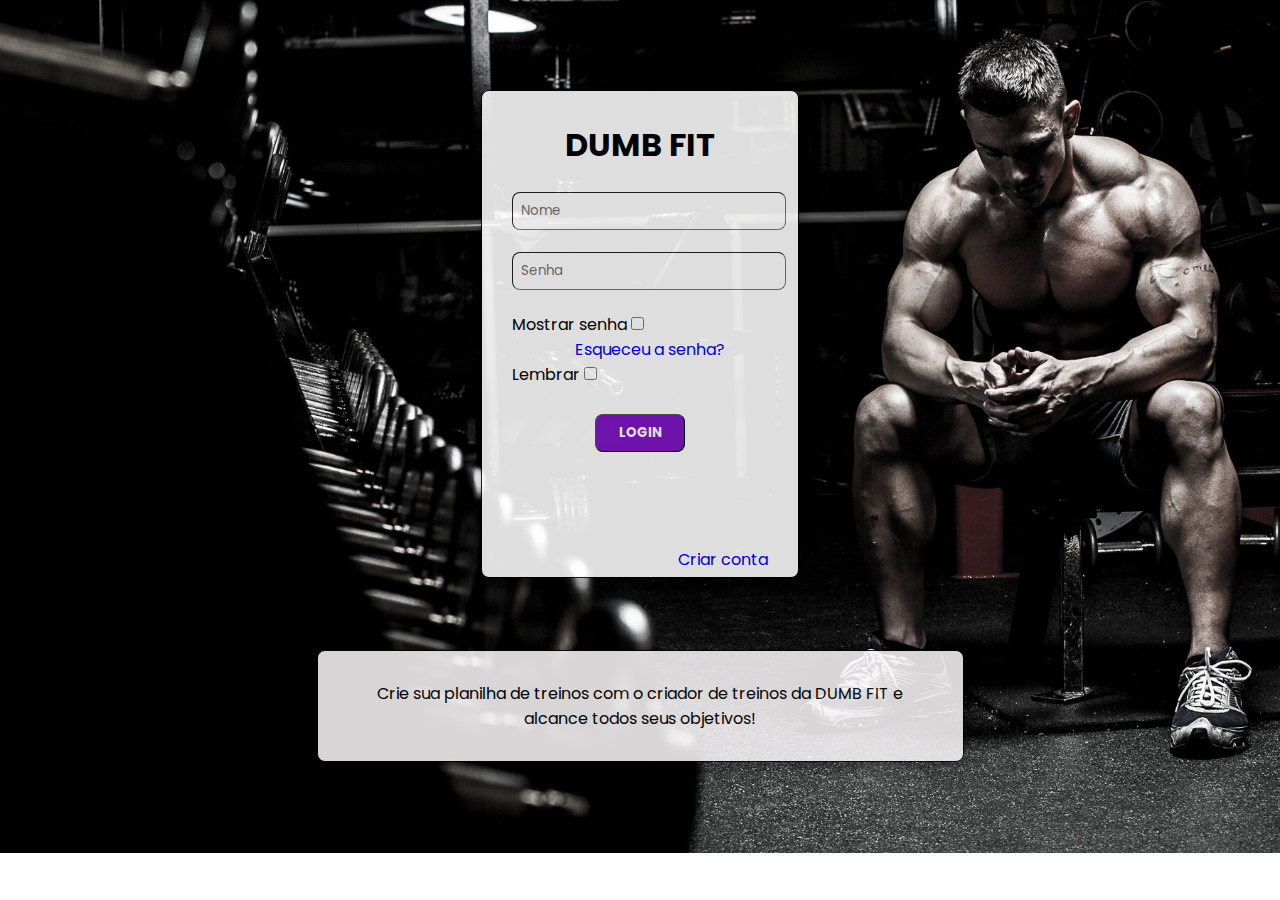
<file: index.html>
<!doctype html>
<html lang="en">

<head>
    <meta charset="UTF-8" />
    <meta name="viewport" content="width=device-width, initial-scale=1" />
    <title>Dumb Fit</title>
    <link rel="preconnect" href="https://fonts.googleapis.com" />
    <link rel="preconnect" href="https://fonts.gstatic.com" crossorigin />
    <link
        href="https://fonts.googleapis.com/css2?family=Berkshire+Swash&family=Poppins:ital,wght@0,100;0,200;0,300;0,400;0,500;0,600;0,700;0,800;0,900;1,100;1,200;1,300;1,400;1,500;1,600;1,700;1,800;1,900&family=Urbanist:ital,wght@0,100..900;1,100..900&display=swap"
        rel="stylesheet" />
    <link href="assets/index.css" rel="stylesheet" />
    <link rel="icon" type="image/x-icon" href="assets/imgs/logo.png">

</head>

<body>
    <div id="container">
        <div id="login_container">
            <form id="login_form">
                <h1 style="text-align: center; font-weight: bold">DUMB FIT</h1>
                <input id="user_field" class="form_fields" type="text" name="Username" value="" placeholder="Nome" />
                <br />
                <input id="password_field" class="form_fields" type="password" name="password" value=""
                    placeholder="Senha" />

                <br />

                <label for="isShow">Mostrar senha</label>
                <input class="form_items form_check" type="checkbox" name="" value="isShow" placeholder=""
                    onclick="showPassword()" id="form-password" />
                <a id="" href="#" style="margin-left: 63px; text-decoration: none">Esqueceu a senha?</a>
                <br />
                <label for="isRemember">Lembrar</label>
                <input class="form_items" type="checkbox" name="" value="isRemember" placeholder="" />

                <div id="div_form_button">
                    <a class="" href="public/home.html">
                        <input onclick="save_user(event)" id="form_button" type="button" value="LOGIN" />
                    </a>
                </div>
                <br />
                <div id="create_link" style="margin-top: 70px">
                    <a id="create_account_link" href="#" style="text-decoration: none">Criar conta</a>
                </div>
            </form>
        </div>
        <div id="about_container">
            <p style="text-align: center">
                Crie sua planilha de treinos com o criador de treinos da DUMB FIT e alcance todos seus objetivos!
            </p>
        </div>
    </div>

    <script src="src/app.js"></script>
</body>

</html>
</file>
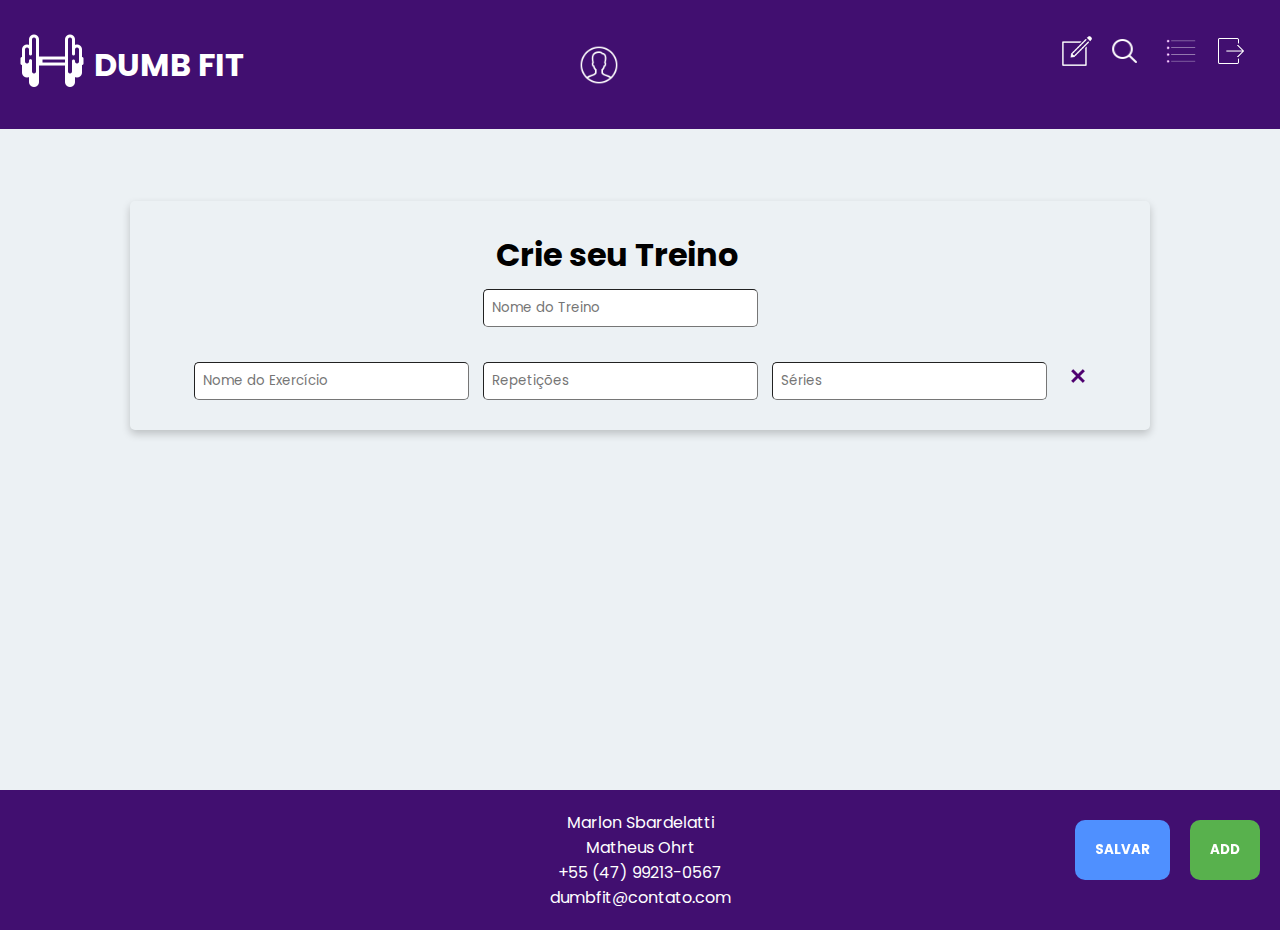
<file: public/criar.html>
<!doctype html>
<html lang="en">

<head>
    <meta charset="UTF-8" />
    <meta name="viewport" content="width=device-width, initial-scale=1" />
    <title>Dumb Fit</title>
    <link rel="preconnect" href="https://fonts.googleapis.com" />
    <link rel="preconnect" href="https://fonts.gstatic.com" crossorigin />
    <link
        href="https://fonts.googleapis.com/css2?family=Berkshire+Swash&family=Poppins:ital,wght@0,100;0,200;0,300;0,400;0,500;0,600;0,700;0,800;0,900;1,100;1,200;1,300;1,400;1,500;1,600;1,700;1,800;1,900&family=Urbanist:ital,wght@0,100..900;1,100..900&display=swap"
        rel="stylesheet" />
    <link rel="preconnect" href="https://fonts.googleapis.com" />
    <link rel="preconnect" href="https://fonts.gstatic.com" crossorigin />
    <link
        href="https://fonts.googleapis.com/css2?family=Berkshire+Swash&family=Poppins:ital,wght@0,100;0,200;0,300;0,400;0,500;0,600;0,700;0,800;0,900;1,100;1,200;1,300;1,400;1,500;1,600;1,700;1,800;1,900&family=Rubik:ital,wght@0,300..900;1,300..900&family=Urbanist:ital,wght@0,100..900;1,100..900&display=swap"
        rel="stylesheet" />
    <link href="../assets/home.css" rel="stylesheet" />
    <link href="../assets/criar.css" rel="stylesheet" />
    <link rel="icon" type="image/x-icon" href="../assets/imgs/logo.png" />
</head>

<body>
    <header id="home_header">
        <div style="display: flex; align-items: center">
            <a href="../public/home.html" style="margin-right: 10px"><img src="../assets/imgs/icons8-gym-64-white.png"
                    alt="ícone de um halter representando o logo da academia" /></a>
            <a href="../public/home.html" style="text-decoration: none">
                <h1 style="color: white">DUMB FIT</h1>
            </a>
        </div>

        <div style="display: flex; align-items: center; margin-right: 9vh">
            <img src="../assets/imgs/avatar-rm-bg.png" id="avatar" alt="Imagem de avatar do usuário" style="margin-right: 10px" />
            <h1 id="user_menu"></h1>
        </div>
        <nav id="my-nav">
            <ul id="my-ul">
                <li class="my-li">
                    <a class="menu_link" href="../public/criar.html"><img class="menu-imgs"
                            src="../assets/imgs/criar-icon.png" style="width: 2rem" alt="ícone de criar no menu" /></a>
                    <h5>criar</h5>
                </li>
                <li class="my-li">
                    <a class="menu_link" href="../public/pesquisar.html"><img class="menu-imgs"
                            src="../assets/imgs/search-nav.png" style="width: 1.9rem" alt="ícone de pesquisar no menu" /></a>
                    <h5>buscar</h5>
                </li>
                <li class="my-li" style="margin-right: 0.3rem">
                    <a class="menu_link" href="../public/treinos.html"><img class="menu-imgs"
                            src="../assets/imgs/list-all.png" style="width: 1.9rem" alt="ícone de listar todos os treinos no menu" /></a>
                    <h5>treinos</h5>
                </li>
                <li class="my-li">
                    <a class="menu_link" href="../index.html"><img class="menu-imgs"
                            src="../assets/imgs/logout-icon.png" style="width: 1.6rem" alt="ícone de sair da sessão do menu" /></a>
                    <h5>sair</h5>
                </li>
            </ul>
        </nav>
    </header>

    <div id="treinos_container" style="">
        <h1 style="align-self: center; margin-right: 45px">Crie seu Treino</h1>
        <input type="text" class="input_treinos" name="" value="" placeholder="Nome do Treino"
            style="align-self: center; margin-right: 40px" />
        <br />
        <form id="treinos_form">
            <div>
                <input class="input_treinos" type="text" placeholder="Nome do Exercício" />
                <input class="input_treinos" type="number" placeholder="Repetições" />
                <input class="input_treinos" type="number" placeholder="Séries" />
                <img class="delete-icon" src="../assets/imgs/delete-icon.png" onclick="deleteTD(event)" alt="ícone de deletar" />
            </div>
        </form>
    </div>
    <div id="buttons_container">
        <button onclick="save(event)" id="btn-salvar" type="submit" style="">
            SALVAR
        </button>
        <button onclick="create()" id="btn-criar" type="button" style="">
                ADD
        </button>
    </div>
    <footer id="my_footer" style="">
      <div id="footer_content">
        <p class="footer_item">Marlon Sbardelatti</p>
        <p class="footer_item">Matheus Ohrt</p>
        <p class="footer_item">+55 (47) 99213-0567</p>
        <p class="footer_item">dumbfit@contato.com</p>
      </div>
    </footer>
    <script src="../src/app.js"></script>
</body>

</html>
</file>
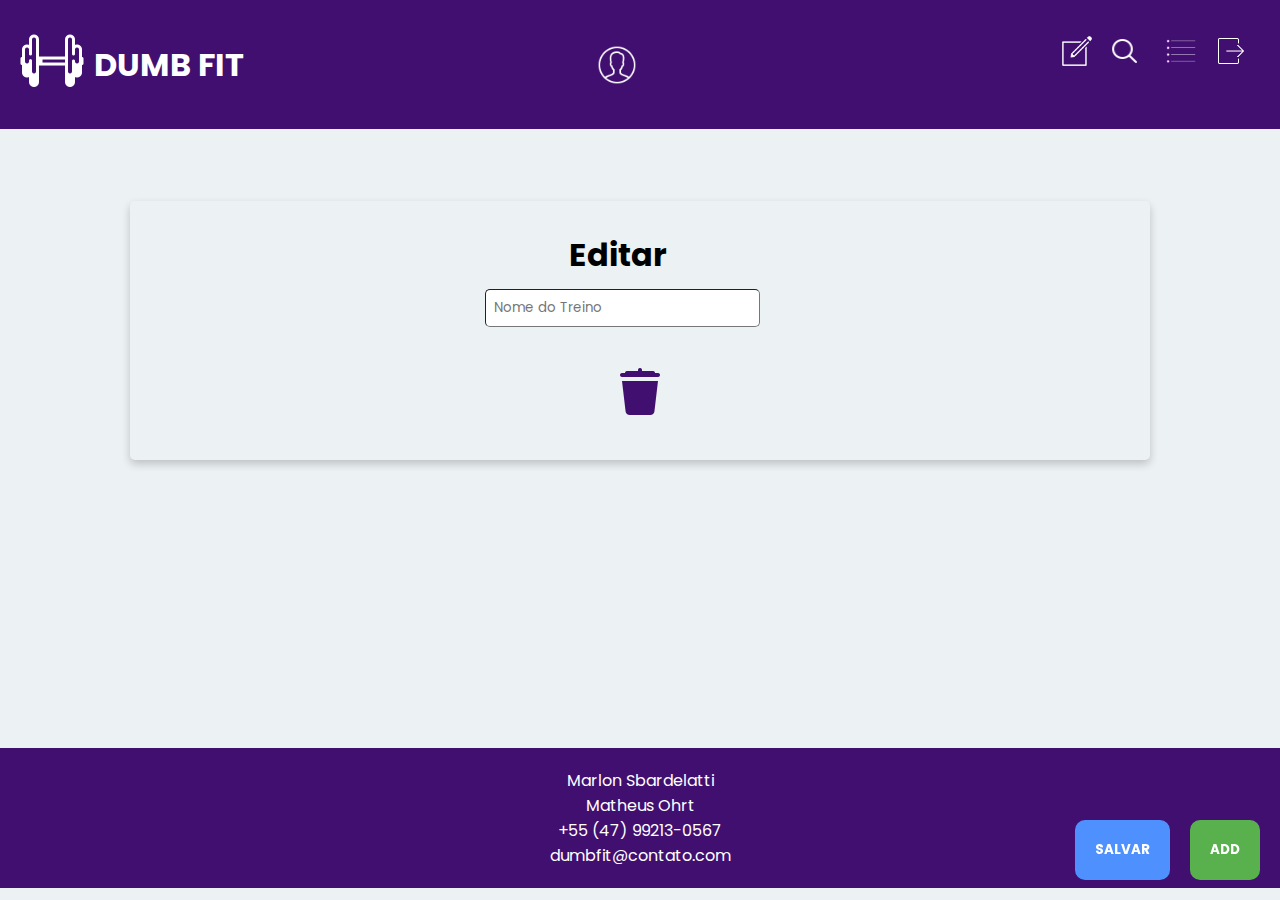
<file: public/editar.html>
<!doctype html>
<html lang="en">

<head>
    <meta charset="UTF-8" />
    <meta name="viewport" content="width=device-width, initial-scale=1" />
    <title>Dumb Fit</title>
    <link rel="preconnect" href="https://fonts.googleapis.com" />
    <link rel="preconnect" href="https://fonts.gstatic.com" crossorigin />
    <link
        href="https://fonts.googleapis.com/css2?family=Berkshire+Swash&family=Poppins:ital,wght@0,100;0,200;0,300;0,400;0,500;0,600;0,700;0,800;0,900;1,100;1,200;1,300;1,400;1,500;1,600;1,700;1,800;1,900&family=Rubik:ital,wght@0,300..900;1,300..900&family=Urbanist:ital,wght@0,100..900;1,100..900&display=swap"
        rel="stylesheet" />
    <link href="../assets/home.css" rel="stylesheet" />
    <link href="../assets/editar.css" rel="stylesheet" />
    <link rel="icon" type="image/x-icon" href="../assets/imgs/logo.png">
</head>

<body onload="renderEdit()">
    <header id="home_header">
        <div style="display: flex; align-items: center">
            <a href="../index.html" style="margin-right: 10px"><img src="../assets/imgs/icons8-gym-64-white.png"
                    alt="ícone de um halter representando o logo da academia" /></a>
            <a href="../index.html" style="text-decoration: none">
                <h1 style="color: white">DUMB FIT</h1>
            </a>
        </div>

        <div style="display: flex; align-items: center; margin-right: 5vh;">
            <img src="../assets/imgs/avatar-rm-bg.png" id="avatar" alt="imagem de avatar do usuário" style="margin-right: 10px" />
            <h1 id="user_menu"></h1>
        </div>
        <nav id="my-nav">
            <ul id="my-ul">
                <li class="my-li">
                    <a class="menu_link" href="../public/criar.html"><img class="menu-imgs"
                            src="../assets/imgs/criar-icon.png" style="width: 2rem" alt="ícone de criar no menu" /></a>
                    <h5>criar</h5>
                </li>
                <li class="my-li">
                    <a class="menu_link" href="../public/pesquisar.html"><img class="menu-imgs"
                            src="../assets/imgs/search-nav.png" style="width: 1.9rem" alt="ícone de pesquisar no menu" /></a>
                    <h5>buscar</h5>
                </li>
                <li class="my-li" style="margin-right: 0.3rem;">
                    <a class="menu_link" href="../public/treinos.html"><img class="menu-imgs"
                            src="../assets/imgs/list-all.png" style="width: 1.9rem" alt="ícone de pesquisar treinos no menu" /></a>
                    <h5>treinos</h5>
                </li>
                <li class="my-li">
                    <a class="menu_link" href="../index.html"><img class="menu-imgs"
                            src="../assets/imgs/logout-icon.png" style="width: 1.6rem" alt="ícone de sair da sessão no menu" /></a>
                    <h5>sair</h5>
                </li>
            </ul>
        </nav>


    </header>

    <div id="editar-container" style="">
        <h1 style="margin-right: 45px;">Editar</h1>
        <input id="nome-exe" type="text" name="" value="" style="margin-right: 35px;" placeholder="Nome do Treino" />
        <form id="form-editar">

        </form>
        <img id="lixeira" src="../assets/imgs/lixeira60.png" alt="ícone de lixeira/apagar" style="margin-top: 4vh;"
            onclick="deleteEdit(event)">
    </div>

    <div id="buttons_container">
        <button onclick="saveEdit(event)" id="btn-salvar" type="submit" style="">
            <a id="link-bnt" href="../public/treinos.html">SALVAR</a>
        </button>
        <button onclick="createEdit()" id="btn-criar" type="button" style="">
                ADD
        </button>
    </div>
    </div>

    <footer id="my_footer">
      <div id="footer_content">
        <p class="footer_item">Marlon Sbardelatti</p>
        <p class="footer_item">Matheus Ohrt</p>
        <p class="footer_item">+55 (47) 99213-0567</p>
        <p class="footer_item">dumbfit@contato.com</p>
      </div>
    </footer>

    <script src="../src/app.js"></script>
</body>

</html>
</file>
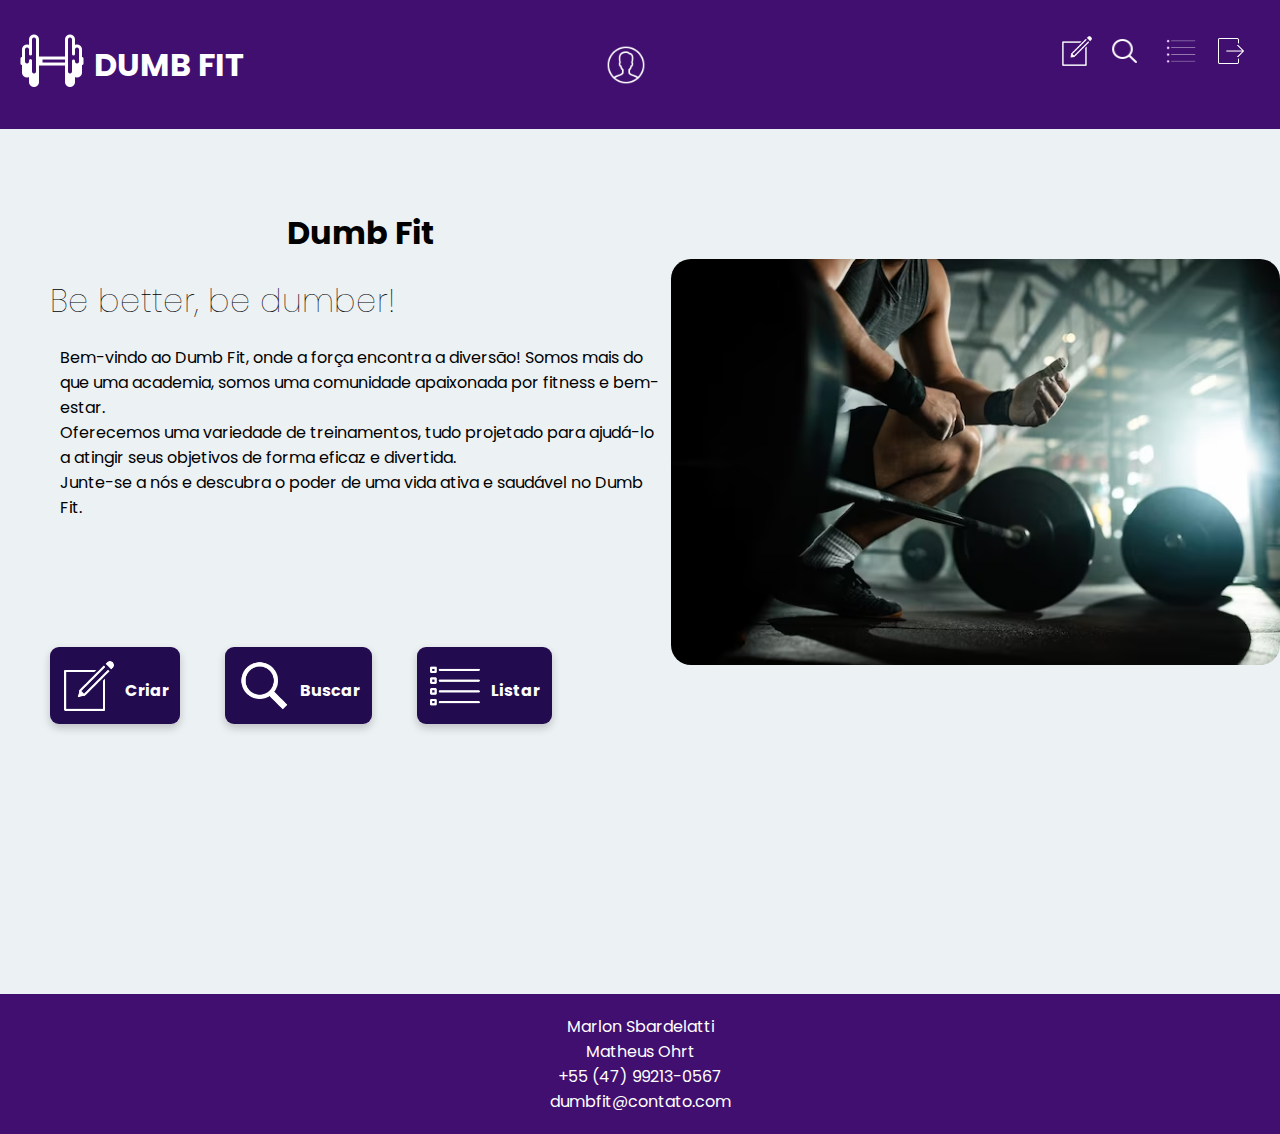
<file: public/home.html>
<!doctype html>
<html lang="en">
  <head>
    <meta charset="UTF-8" />
    <meta name="viewport" content="width=device-width, initial-scale=1" />
    <title>Dumb Fit</title>
    <link rel="preconnect" href="https://fonts.googleapis.com" />
    <link rel="preconnect" href="https://fonts.gstatic.com" crossorigin />
    <link
      href="https://fonts.googleapis.com/css2?family=Berkshire+Swash&family=Poppins:ital,wght@0,100;0,200;0,300;0,400;0,500;0,600;0,700;0,800;0,900;1,100;1,200;1,300;1,400;1,500;1,600;1,700;1,800;1,900&family=Urbanist:ital,wght@0,100..900;1,100..900&display=swap"
      rel="stylesheet"
    />
    <link
      href="https://fonts.googleapis.com/css2?family=Berkshire+Swash&family=Poppins:ital,wght@0,100;0,200;0,300;0,400;0,500;0,600;0,700;0,800;0,900;1,100;1,200;1,300;1,400;1,500;1,600;1,700;1,800;1,900&family=Rubik:ital,wght@0,300..900;1,300..900&family=Urbanist:ital,wght@0,100..900;1,100..900&display=swap"
      rel="stylesheet"
    />
    <link href="../assets/home.css" rel="stylesheet" />
    <link rel="icon" type="image/x-icon" href="../assets/imgs/logo.png" />
  </head>

  <body>
    <header id="home_header">
      <div style="display: flex; align-items: center">
        <a href="../public/home.html" style="margin-right: 10px"
          ><img
            src="../assets/imgs/icons8-gym-64-white.png"
            alt="um halter que reprenta a logo da academia"
        /></a>
        <a href="../public/home.html" style="text-decoration: none">
          <h1 style="color: white">DUMB FIT</h1>
        </a>
      </div>

      <div style="display: flex; align-items: center; margin-right: 3vh">
        <img
          src="../assets/imgs/avatar-rm-bg.png"
          id="avatar"
          alt="Imagem de avatar do usuário"
          style="margin-right: 10px"
        />
        <h1 id="user_menu"></h1>
      </div>

      <nav id="my-nav">
        <ul id="my-ul">
          <li class="my-li">
            <a class="menu_link" href="../public/criar.html"
              ><img
                class="menu-imgs"
                src="../assets/imgs/criar-icon.png"
                style="width: 2rem"
                alt="ícone de criar no menu"
            /></a>
            <h5>criar</h5>
          </li>
          <li class="my-li">
            <a class="menu_link" href="../public/pesquisar.html"
              ><img
                class="menu-imgs"
                src="../assets/imgs/search-nav.png"
                style="width: 1.9rem"
                alt="ícone de pesquisar no menu"
            /></a>
            <h5>buscar</h5>
          </li>
          <li class="my-li" style="margin-right: 0.3rem">
            <a class="menu_link" href="../public/treinos.html"
              ><img
                class="menu-imgs"
                src="../assets/imgs/list-all.png"
                style="width: 1.9rem"
                alt="ícone de listar todos os treinos no menu"
            /></a>
            <h5>treinos</h5>
          </li>
          <li class="my-li">
            <a class="menu_link" href="../index.html"
              ><img
                class="menu-imgs"
                src="../assets/imgs/logout-icon.png"
                style="width: 1.6rem"
                alt="ícone de sair da sessão no menu"
            /></a>
            <h5>sair</h5>
          </li>
        </ul>
      </nav>
    </header>

    <div id="outer">
      <div id="container">
        <h1 id="title">Dumb Fit</h1>
        <h1 id="dumber">Be better, be dumber!</h1>
        <p id="p-desc">
          Bem-vindo ao Dumb Fit, onde a força encontra a diversão! Somos mais do
          que uma academia, somos uma comunidade apaixonada por fitness e
          bem-estar.<br />
          Oferecemos uma variedade de treinamentos, tudo projetado para ajudá-lo
          a atingir seus objetivos de forma eficaz e divertida.<br />
          Junte-se a nós e descubra o poder de uma vida ativa e saudável no Dumb
          Fit.
        </p>
        <div id="services" style="">
          <div onclick="window.location.href = './criar.html'">
            <img src="../assets/imgs/create-home.png" alt="" style="" />
            <p style="margin-left: 1vh">Criar</p>
          </div>
          <div style="margin-left: 5vh;" onclick="window.location.href = './pesquisar.html'">
            <img src="../assets/imgs/search-home.png" alt="" style="" />
            <p style="margin-left: 1vh">Buscar</p>
          </div>
          <div style="margin-left: 5vh;" onclick="window.location.href = './treinos.html'">
            <img src="../assets/imgs/list-all-home.png" alt="" style="" />
            <p style="margin-left: 1vh">Listar</p>
          </div>
        </div>
      </div>
      <div style="display: flex">
        <img
          id="deadlift-img"
          src="../assets/imgs/deadlift.avif"
          alt="imagem de um homem se preparando para fazer um exercício em uma academia"
        />
      </div>
    </div>

    <footer id="my_footer">
      <div id="footer_content">
        <p class="footer_item">Marlon Sbardelatti</p>
        <p class="footer_item">Matheus Ohrt</p>
        <p class="footer_item">+55 (47) 99213-0567</p>
        <p class="footer_item">dumbfit@contato.com</p>
      </div>
    </footer>

    <script src="../src/app.js"></script>
  </body>
</html>
</file>
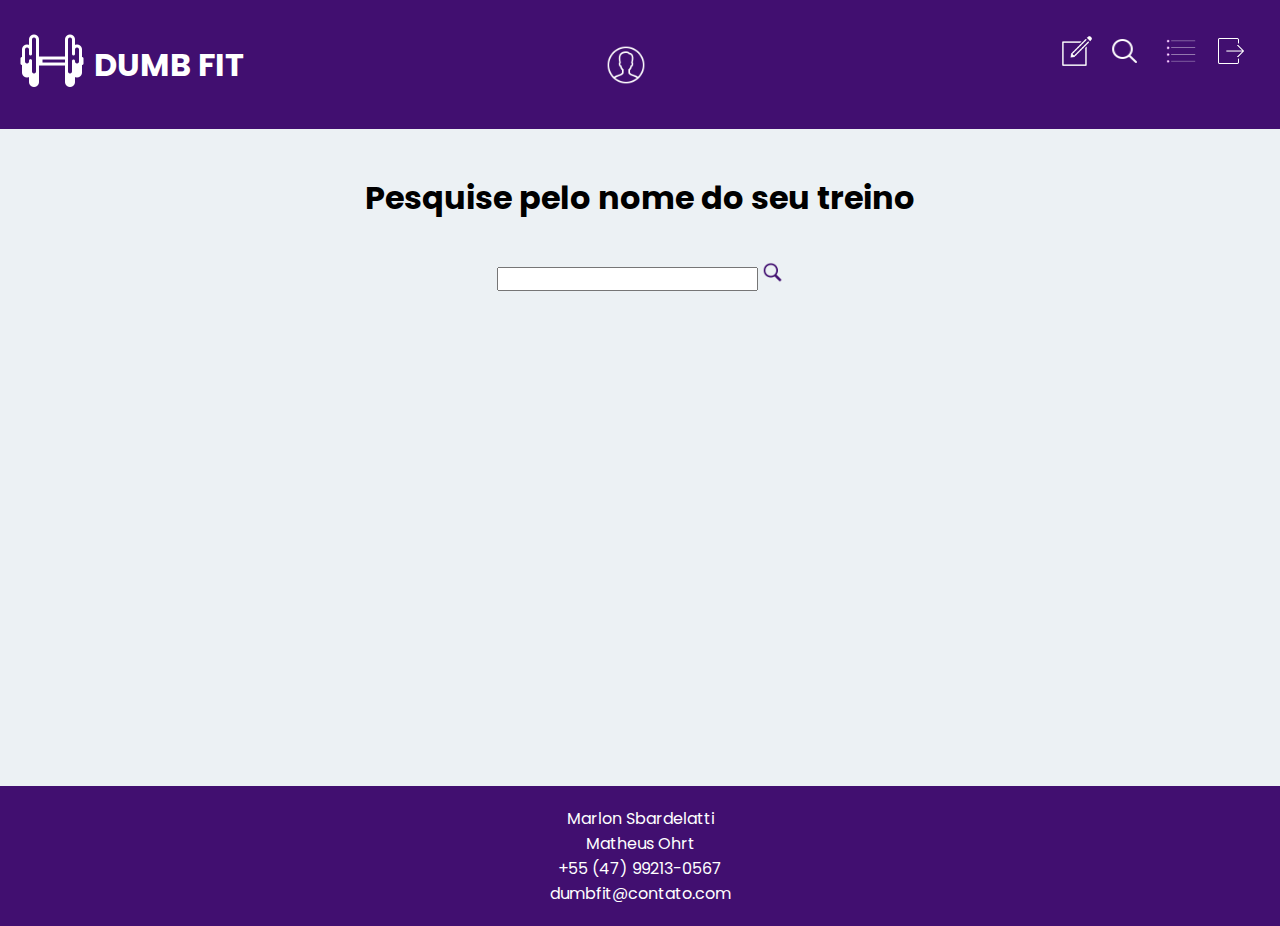
<file: public/pesquisar.html>
<!doctype html>
<html lang="en">
  <head>
    <meta charset="UTF-8" />
    <meta name="viewport" content="width=device-width, initial-scale=1" />
    <title>Dumb Fit</title>
    <link rel="preconnect" href="https://fonts.googleapis.com" />
    <link rel="preconnect" href="https://fonts.gstatic.com" crossorigin />
    <link
      href="https://fonts.googleapis.com/css2?family=Berkshire+Swash&family=Poppins:ital,wght@0,100;0,200;0,300;0,400;0,500;0,600;0,700;0,800;0,900;1,100;1,200;1,300;1,400;1,500;1,600;1,700;1,800;1,900&family=Rubik:ital,wght@0,300..900;1,300..900&family=Urbanist:ital,wght@0,100..900;1,100..900&display=swap"
      rel="stylesheet"
    />
    <link href="../assets/home.css" rel="stylesheet" />
    <link href="../assets/pesquisar.css" rel="stylesheet" />
    <link href="../assets/treinos.css" rel="stylesheet" />
    <link rel="icon" type="image/x-icon" href="../assets/imgs/logo.png" />
  </head>

  <body>
    <header id="home_header">
      <div style="display: flex; align-items: center">
        <a href="../public/home.html" style="margin-right: 10px"
          ><img src="../assets/imgs/icons8-gym-64-white.png" alt="ícone de um halter representando o logo da academia"
        /></a>
        <a href="../public/home.html" style="text-decoration: none">
          <h1 style="color: white">DUMB FIT</h1>
        </a>
      </div>

      <div style="display: flex; align-items: center; margin-right: 3vh">
        <img
          src="../assets/imgs/avatar-rm-bg.png"
          id="avatar"
          alt="imagem de avatar do usuário"
          style="margin-right: 10px"
        />
        <h1 id="user_menu"></h1>
      </div>

      <nav id="my-nav">
        <ul id="my-ul">
          <li class="my-li">
            <a class="menu_link" href="../public/criar.html"
              ><img
                class="menu-imgs"
                src="../assets/imgs/criar-icon.png"
                style="width: 2rem"
                alt="ícone de criar no menu"
            /></a>
            <h5>criar</h5>
          </li>
          <li class="my-li">
            <a class="menu_link" href="../public/pesquisar.html"
              ><img
                class="menu-imgs"
                src="../assets/imgs/search-nav.png"
                style="width: 1.9rem"
                alt="ícone de pesquisar no menu"
            /></a>
            <h5>buscar</h5>
          </li>
          <li class="my-li" style="margin-right: 0.3rem">
            <a class="menu_link" href="../public/treinos.html"
              ><img
                class="menu-imgs"
                src="../assets/imgs/list-all.png"
                style="width: 1.9rem"
                alt="ícone de listar todos os treinos no menu"
            /></a>
            <h5>treinos</h5>
          </li>
          <li class="my-li">
            <a class="menu_link" href="../index.html"
              ><img
                class="menu-imgs"
                src="../assets/imgs/logout-icon.png"
                style="width: 1.6rem"
                alt="ícone de sair da sessão no menu"
            /></a>
            <h5>sair</h5>
          </li>
        </ul>
      </nav>
    </header>

    <div id="div-pesquisa">
      <h1>Pesquise pelo nome do seu treino</h1>
      <input onkeypress="verificarEnter(event)" id="input-pesquisa" type="search" />
      <img onclick="pesquisar(event)" src="../assets/imgs/search.png" alt="imagem de uma lupa de pesquisa" />
    </div>

    <div id="grid-container"></div>

    <footer id="my_footer" style="">
      <div id="footer_content">
        <p class="footer_item">Marlon Sbardelatti</p>
        <p class="footer_item">Matheus Ohrt</p>
        <p class="footer_item">+55 (47) 99213-0567</p>
        <p class="footer_item">dumbfit@contato.com</p>
      </div>
    </footer>
    <script src="../src/app.js"></script>
  </body>
</html>
</file>
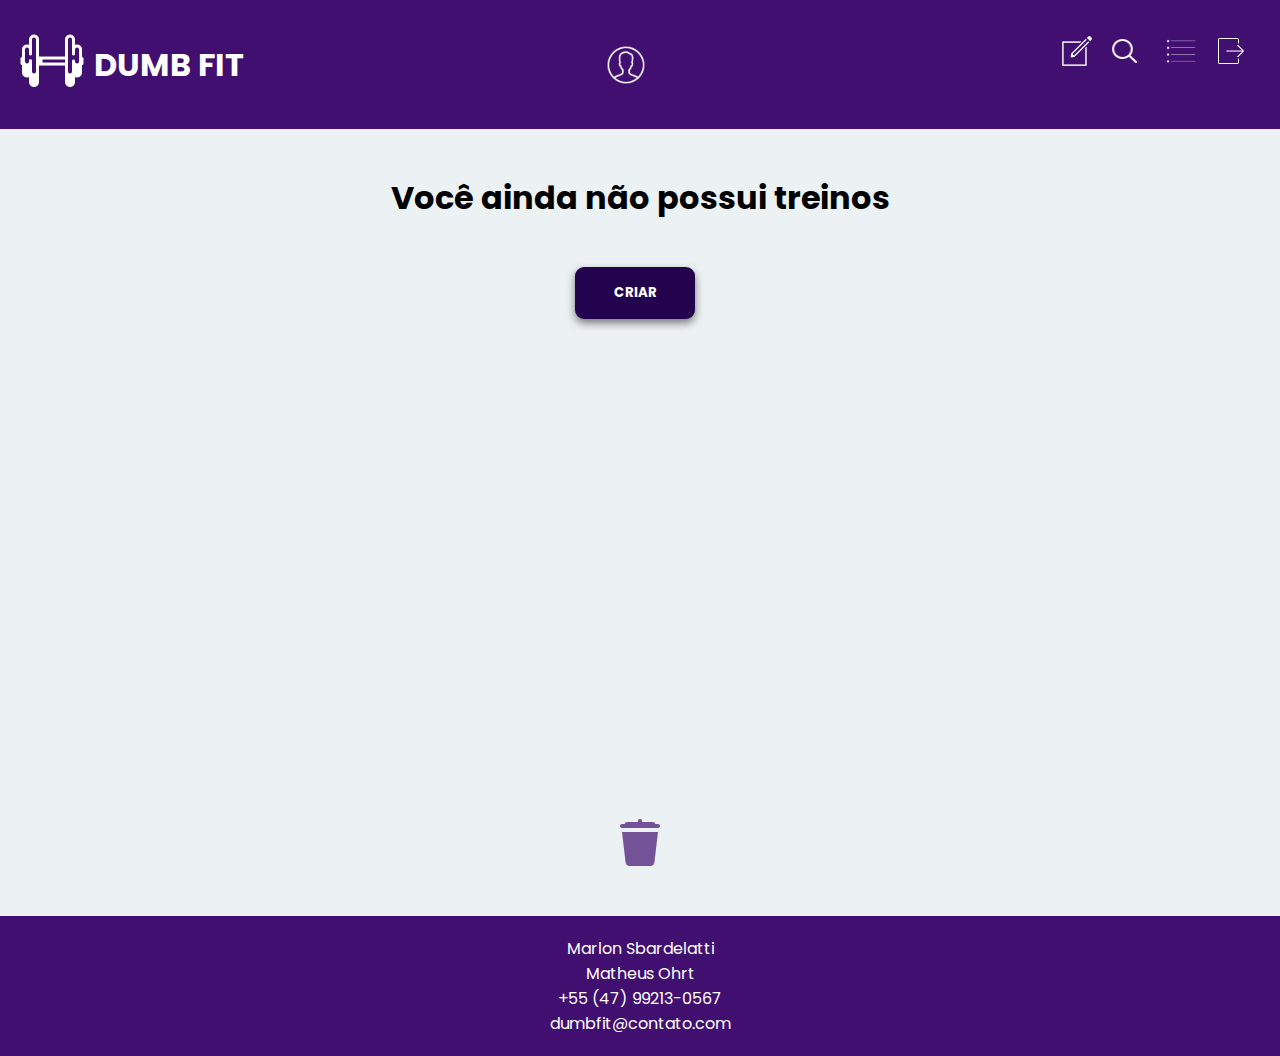
<file: public/treinos.html>
<!doctype html>
<html lang="en">
  <head>
    <meta charset="UTF-8" />
    <meta name="viewport" content="width=device-width, initial-scale=1" />
    <title>Dumb Fit</title>
    <link rel="preconnect" href="https://fonts.googleapis.com" />
    <link rel="preconnect" href="https://fonts.gstatic.com" crossorigin />
    <link
      href="https://fonts.googleapis.com/css2?family=Berkshire+Swash&family=Poppins:ital,wght@0,100;0,200;0,300;0,400;0,500;0,600;0,700;0,800;0,900;1,100;1,200;1,300;1,400;1,500;1,600;1,700;1,800;1,900&family=Urbanist:ital,wght@0,100..900;1,100..900&display=swap"
      rel="stylesheet"
    />
    <link rel="preconnect" href="https://fonts.googleapis.com" />
    <link rel="preconnect" href="https://fonts.gstatic.com" crossorigin />
    <link
      href="https://fonts.googleapis.com/css2?family=Berkshire+Swash&family=Poppins:ital,wght@0,100;0,200;0,300;0,400;0,500;0,600;0,700;0,800;0,900;1,100;1,200;1,300;1,400;1,500;1,600;1,700;1,800;1,900&family=Rubik:ital,wght@0,300..900;1,300..900&family=Urbanist:ital,wght@0,100..900;1,100..900&display=swap"
      rel="stylesheet"
    />
    <link href="../assets/home.css" rel="stylesheet" />
    <link href="../assets/treinos.css" rel="stylesheet" />
    <link rel="icon" type="image/x-icon" href="../assets/imgs/logo.png" />
  </head>

  <body onload="render()">
    <header id="home_header">
      <div style="display: flex; align-items: center">
        <a href="../public/home.html" style="margin-right: 10px"
          ><img src="../assets/imgs/icons8-gym-64-white.png" alt="ícone de um halter representando o logo da academia"
        /></a>
        <a href="../public/home.html" style="text-decoration: none">
          <h1 style="color: white">DUMB FIT</h1>
        </a>
      </div>

      <div style="display: flex; align-items: center; margin-right: 3vh">
        <img
          src="../assets/imgs/avatar-rm-bg.png"
          id="avatar"
          alt="imagem de avatar do usuário"
          style="margin-right: 10px"
        />
        <h1 id="user_menu"></h1>
      </div>
      <nav id="my-nav">
        <ul id="my-ul">
          <li class="my-li">
            <a class="menu_link" href="../public/criar.html"
              ><img
                class="menu-imgs"
                src="../assets/imgs/criar-icon.png"
                style="width: 2rem"
                alt="ícone de criar no menu"
            /></a>
            <h5>criar</h5>
          </li>
          <li class="my-li">
            <a class="menu_link" href="../public/pesquisar.html"
              ><img
                class="menu-imgs"
                src="../assets/imgs/search-nav.png"
                style="width: 1.9rem"
                alt="ícone de pesquisar no menu"
            /></a>
            <h5>buscar</h5>
          </li>
          <li class="my-li" style="margin-right: 0.3rem">
            <a class="menu_link" href="../public/treinos.html"
              ><img
                class="menu-imgs"
                src="../assets/imgs/list-all.png"
                style="width: 1.9rem"
                alt="ícone de listar todos os treinos no menu"
            /></a>
            <h5>treinos</h5>
          </li>
          <li class="my-li">
            <a class="menu_link" href="../index.html"
              ><img
                class="menu-imgs"
                src="../assets/imgs/logout-icon.png"
                style="width: 1.6rem"
                alt="ícone de sair da sessão no menu"
            /></a>
            <h5>sair</h5>
          </li>
        </ul>
      </nav>
    </header>
    <div id="empty-div" style="display: none">
      <h1 id="phrase">Você ainda não possui treinos</h1>
      <button id="button-empty">
        <a href="../public/criar.html">CRIAR</a>
      </button>
    </div>

    <div id="grid-container"></div>

    <div id="delete-all-div" style="text-align: center" onclick="deleteEverything(event)">
      <img id="delete-all-icon" style="" src="../assets/imgs/lixeira60.png" alt="ícone de lixeira/apagar" />
      <h2>Apagar tudo</h2>
    </div>

    <footer id="my_footer">
      <div id="footer_content">
        <p class="footer_item">Marlon Sbardelatti</p>
        <p class="footer_item">Matheus Ohrt</p>
        <p class="footer_item">+55 (47) 99213-0567</p>
        <p class="footer_item">dumbfit@contato.com</p>
      </div>
    </footer>

    <script src="../src/app.js"></script>
  </body>
</html>
</file>
<file: assets/index.css>
* {
  margin: 0;
  padding: 0;
  font-family: Poppins;
}

#login_form {
  background-color: white;
  width: 20vw;
  /* height: 400px; */
  border-radius: 8px;
  border-style: solid;
  border-width: thin;
  padding: 30px;
  margin: auto;
  margin-top: 10vh;
  box-shadow:
    0 4px 8px 0 rgba(0, 0, 0, 0.2),
    0 6px 20px 0 rgba(0, 0, 0, 0.19);
}

#about_container {
  background-color: #f8f5f7;
  /* width: 600px; */
  width: 65vh;
  padding: 30px;
  border-radius: 8px;
  border-style: solid;
  border-width: thin;
  margin: auto;
  margin-top: 8vh;
  box-shadow:
    0 4px 8px 0 rgba(0, 0, 0, 0.2),
    0 6px 20px 0 rgba(0, 0, 0, 0.19);
}

.form_fields {
  padding: 8px;
  border-radius: 8px;
  /* border-color: blue; */
  margin-top: 2.5vh;
  width: 100%;
  border-width: thin;
}

#div_form_button {
  margin-top: 3vh;
  text-align: center;
}

#form_button {
  border-radius: 8px;
  padding: 8px;
  width: 10vh;
  background-color: #7e15c4;
  color: white;
  font-weight: bold;
  border-width: thin;
}

body {
  background-repeat: no-repeat;
  background-size: cover;
  background-image: url("./imgs/bg.jpg");
  opacity: 0.87;
}

#create_account_link {
  float: right;
}

.form_check {
  margin-top: 3vh;
}
</file>
<file: assets/home.css>
* {
    margin: 0;
    padding: 0;
    font-family: Poppins;
}

body {
    background-color: #ecf1f4;
}

#home_header {
    display: flex;
    justify-content: space-between;
    background: #410f70;
    color: white;
    padding: 20px;
    position: sticky;
    top: 0;
    z-index: 100;
}

#container {
    display: flex;
    align-items: flex-start;
    justify-content: flex-start;
    flex-direction: column;
    margin-left: 50px;
}

#title {
    margin-top: 80px;
    align-self: center;
}

#dumber {
    margin-top: 20px;
    font-weight: lighter;
}

#container p {
    margin-top: 10px;
}

#container button {
    margin-top: 60px;
    padding: 12px;
    border-radius: 8px;
    border-width: thin;
    width: 170px;
    background-color: #220b4e;
    color: white;
    border-style: none;
    font-size: 16px;
}

#my_footer {
    text-align: center;
    bottom: 0;
    width: 100%;
    background: #410f70;
    color: white;
}

#footer_content {
    padding: 20px;
}

#avatar {
    vertical-align: middle;
    width: 40px;
    height: 40px;
    border-radius: 50%;
}

#p-desc {
    padding: 10px;
    border-radius: 18px;
    max-width: 700px;
}

#my-nav {
    border-radius: 20px;
    border-color: #dbc8ff;
    padding: 15px;
    overflow: hidden;
    width: 15%;
    border-width: thin;
}

#my-ul {
    display: flex;
    justify-content: space-between;
    list-style: none;
}

.my-li {
    color: white;
    text-decoration: none;
    font-weight: bold;
    justify-content: space-evenly;
    align-self: center;
    text-align: center;
}

.my-li:hover h5 {
    visibility: visible;
}

.my-li h5 {
    visibility: hidden;
}

.menu-imgs:hover {
    transform: scale(1.05);
}

#user_menu {
    --b: 0.1em;
    --c: #7d4898;

    color: white;
    padding-block: var(--b);
    background:
        linear-gradient(var(--c) 50%, #000 0) 0% calc(100% - var(--_p, 0%)) / 100% 200%,
        linear-gradient(var(--c) 0 0) 0% var(--_p, 0%) / var(--_p, 0%) var(--b) no-repeat;
    -webkit-background-clip: text, padding-box;
    background-clip: text, padding-box;
    transition:
        0.3s var(--_s, 0s) linear,
        background-size 0.3s calc(0.3s - var(--_s, 0s));
}

#user_menu:hover {
    --_p: 100%;
    --_s: 0.3s;
}

#deadlift-img {
    margin-top: 70px;
    border-radius: 20px;
    margin-right: 80px;
    align-self: center;
    width: 100%;
    height: auto;
}

#outer {
    display: flex;
    justify-content: space-between;
    margin-bottom: 30vh;
}

#services {
    margin-top: 13vh;
    display: flex;
}

#services p {
    align-self: center;
    text-align: center;
    font-weight: bold;
}

#services img {
    height: 6vh;
}

#services div {
    box-shadow: 0 4px 8px 0 rgba(0, 0, 0, 0.2);
    padding: 1.3vh;
    color: white;
    border-radius: 1vh;
    background-color: #220b4e;
    display: flex;
}

#services div:hover {
    box-shadow: 0 8px 16px 0 rgba(0, 0, 0, 0.2);
    transform: scale(1.05);
}
</file>
<file: assets/criar.css>
* {
  margin: 0;
  padding: 0;
  font-family: Poppins;
}

html,
body {
  height: 100%;
}

.input_treinos {
  border-radius: 5px;
  border-width: thin;
  padding: 8px;
  margin-right: 10px;
  margin-top: 10px;
}

#treinos_container {
  /* background-color: blue; */
  display: flex;
  flex-direction: column;
  margin: auto;
  margin-top: 8vh;
  width: 75%;
  box-shadow: 0 4px 8px 0 rgba(0, 0, 0, 0.2);
  transition: 0.3s;
  padding: 30px;
  border-radius: 5px;
  margin-bottom: 40vh;
}

#treinos_container:hover {
  box-shadow: 0 8px 16px 0 rgba(0, 0, 0, 0.2);
  transform: scale(1.05);
}

#treinos_form {
  margin: auto;
}

#btn-criar {
  background-color: #58b14d;
}

#btn-salvar {
  background-color: #4f90ff;
  margin-right: 20px;
}

#btn-criar img {
  height: 4rem;
}

#btn-salvar,
#btn-criar {
  padding: 20px;
  border-style: none;
  color: white;
  font-weight: bold;
  border-radius: 10px;
}

#btn-salvar:hover,
#btn-criar:hover {
  transform: scale(1.05);
}

#buttons_container {
  display: flex;
  /* z-index: -1; */
  position: fixed;
  right: 0;
  bottom: 0;
  margin-right: 20px;
  margin-bottom: 20px;
}

.delete-icon {
  width: 18px;
  margin-left: 8px;
}

.delete-icon:hover {
  transform: scale(1.2);
}
</file>
<file: assets/editar.css>
html {
  height: 100%;
}

body {
  text-align: center;
  height: 100%;
}

#btn-criar {
  background-color: #58b14d;
}

#btn-salvar {
  background-color: #4f90ff;
  margin-right: 20px;
}

#btn-criar img {
  height: 4rem;
}

#btn-salvar,
#btn-criar {
  padding: 20px;
  border-style: none;
  color: white;
  font-weight: bold;
  border-radius: 10px;
}

#btn-salvar:hover,
#btn-criar:hover {
  transform: scale(1.05);
}

#link-bnt {
  text-decoration: none;
  color: white;
}

#buttons_container {
  display: flex;
  position: fixed;
  right: 0;
  bottom: 0;
  margin-right: 20px;
  margin-bottom: 20px;
}

.delete-icon {
  width: 18px;
  margin-left: 8px;
}

.delete-icon:hover {
  transform: scale(1.195);
}

#editar-container input {
  border-radius: 5px;
  border-width: thin;
  padding: 8px;
  margin-right: 10px;
  margin-top: 10px;
}

#editar-container {
  margin: auto;
  margin-top: 8vh;
  margin-bottom: 32vh;
  width: 75%;
  box-shadow: 0 4px 8px 0 rgba(0, 0, 0, 0.2);
  transition: 0.3s;
  padding: 30px;
  border-radius: 5px;
}

#editar-container:hover {
  box-shadow: 0 8px 16px 0 rgba(0, 0, 0, 0.2);
  transform: scale(1.05);
}

#lixeira:hover {
  transform: scale(1.05);
  transition: 0.3s;
}
</file>
<file: assets/pesquisar.css>
* {
  margin: 0;
  padding: 0;
  font-family: Poppins;
}

#div-pesquisa {
  text-align: center;
  margin-top: 5vh;
}

#div-pesquisa input {
  margin-top: 5vh;
}

#div-pesquisa img {
  height: 1.3rem;
}
</file>
<file: assets/treinos.css>
.card {
    margin: auto;
    text-align: center;
    margin-top: 8vh;
    box-shadow: 0 4px 8px 0 rgba(0, 0, 0, 0.2);
    transition: 0.3s;
    width: 75%;
    border-radius: 5px;
    padding: 30px;
}

.card:hover {
    box-shadow: 0 8px 16px 0 rgba(0, 0, 0, 0.2);
    transform: scale(1.05);
}

.container {
    padding: 2px 16px;
}

table {
    display: flex;
    justify-content: center;
    text-align: center;
    border-spacing: 1rem;
}

table th {
    border-spacing: 2px;
    border-collapse: collapse;
    text-align: center;
}

table td,
th {
    margin: auto;
    padding: 15px;
}

.edit-icon {
    float: right;
    transition: 0.3s;
    opacity: 0.7;
}

.edit-icon:hover {
    transform: scale(1.155);
    opacity: 1;
}

.delete-icon {
    height: 5vh;
    margin-bottom: 50px;
    float: right;
    transition: 0.3s;
    opacity: 0.7;
}

.delete-icon:hover {
    transform: scale(1.175);
    opacity: 1;
}

#phrase {
    text-align: center;
    margin-top: 5vh;
}
#empty-div{
    text-align: center;
}
#empty-div button{
    box-shadow: 0 4px 8px 0 rgba(0, 0, 0, 0.5);
    margin-top: 5vh;
    margin-right: 10px;
    text-align: center;
    padding: 1.8vh;
    width: 120px;
    border-style: none;
    border-radius: 9px; 
    background-color: #24034e;
}
#empty-div a{
    color: white;
    text-decoration: none;
    font-weight: bold;
}
#empty-div button:hover{
    box-shadow: 0 8px 16px 0 rgba(0, 0, 0, 0.5);
    transform: scale(1.05);
    opacity: 1;
}

#grid-container{
    margin-bottom: 55vh;
}
#delete-all-div h2{
    visibility: hidden;
}
#delete-all-div:hover h2{
    visibility: visible;
}
#delete-all-div img{
    transition: 0.3s;
    opacity: 0.7;
}
#delete-all-div:hover img{
    opacity: 1;
    transform: scale(1.175);
}
</file>
